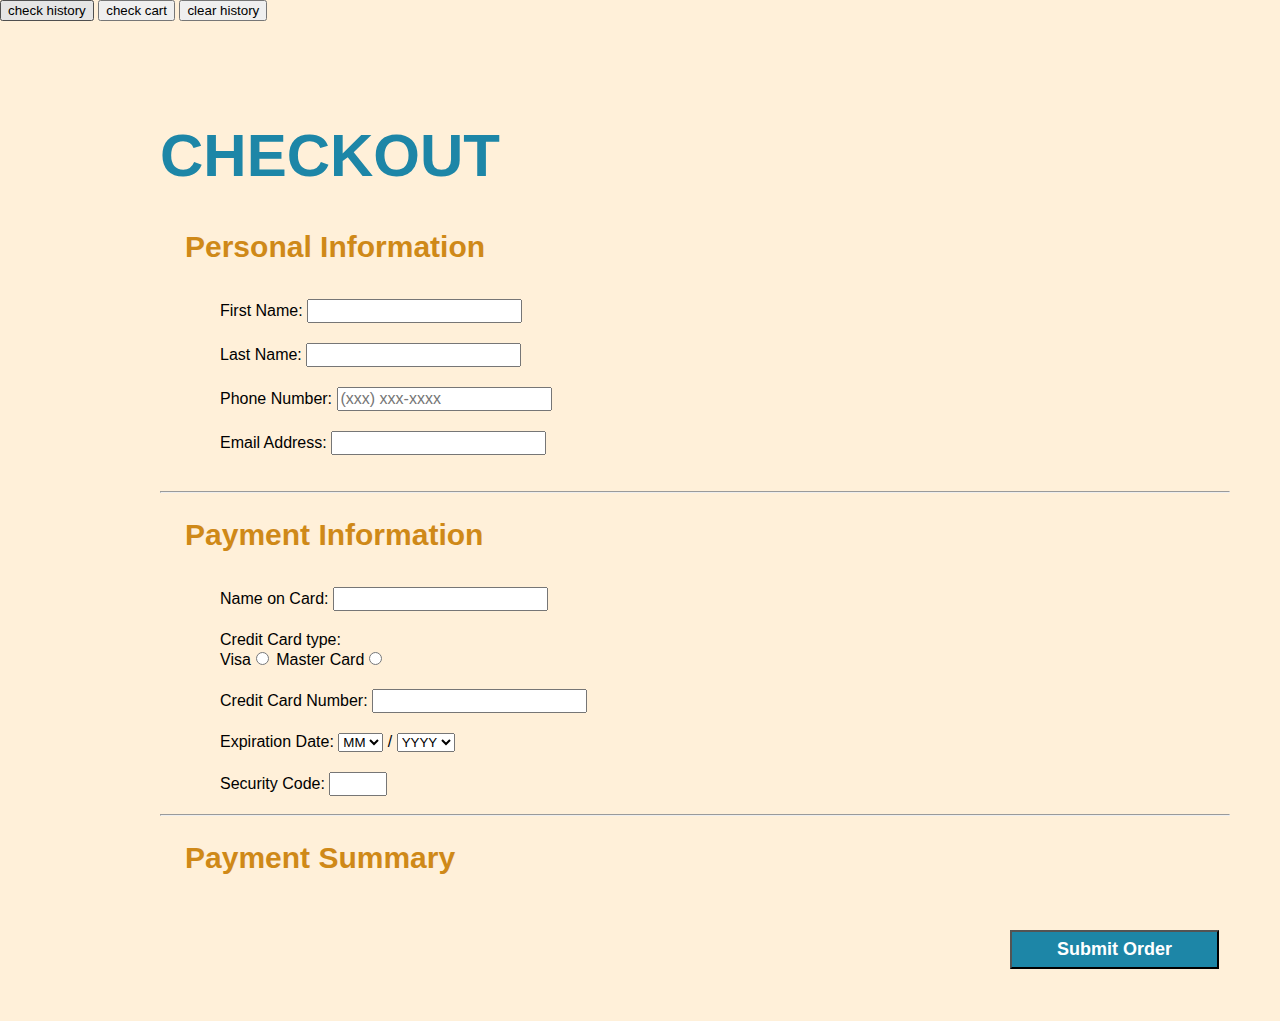
<file: checkout.html>
<!DOCTYPE html>
<html lang="en">
<head>
    
    <link rel="stylesheet" href="checkoutCss.css">
    <meta charset="UTF-8">
    <meta http-equiv="X-UA-Compatible" content="IE=edge">
    <meta name="viewport" content="width=device-width, initial-scale=1.0">
    <title>Document</title>
</head>
<body>
<!--  <button class="pageButton" onclick="openSeats()">BACK</button> -->   
    <button onclick=test()>check history</button>
    <button onclick=test2()>check cart</button>
    <button onclick=clearHistory()>clear history</button>
    <p id = "cartItems"></p>
    <p id="purchased"></p>

    <div id="checkoutContainer">
        <div id="container">
            <div class="formContainer">
                <form>
                    <h1 id="checkoutTitle">CHECKOUT</h1>
    
                    <h2>Personal Information</h2>
                    <div class=content>
                        <label for=firstName>First Name:</label>
                        <input type=text id=firstName >
                    </div>
    
                    <div class=content>
                        <label for=lastName>Last Name:</label>
                        <input type=text id=lastName >
                    </div>
    
                    <div class=content>
                        <label for=phoneNumber>Phone Number:</label>
                        <input type=text id=phoneNumber placeholder="(xxx) xxx-xxxx">
                    </div>
    
                    <div class=content>
                        <label for=email>Email Address:</label>
                        <input type=text id=email >
                    </div>
                    <br><hr>
                    <h2>Payment Information</h2>
                    <div class=content>
                        <label for=ccName>Name on Card:</label>
                        <input type=text id=ccName >
                    </div>
    
                    <div class=content>
                        <label for=ccType>Credit Card type:</label><br>
                        Visa<input type=radio id=VISA name="ccType" value="VISA">
                        Master Card<input type=radio id=mcCard name="ccType" value="MasterCard">
                    </div>
    
                    <div class=content>
                        <label for=ccNum>Credit Card Number:</label>
                        <input type=text id=ccNum >
                    </div>
    
                    <div class=content>
                        <label for=date>Expiration Date:</label>
                        <select id="month">
                            <option>MM</option>
                            <option value=1>01</option>
                            <option value=2>02</option>
                            <option value=3>03</option>
                            <option value=4>04</option>
                            <option value=5>05</option>
                            <option value=6>06</option>
                            <option value=7>07</option>
                            <option value=8>08</option>
                            <option value=9>09</option>
                            <option value=10>10</option>
                            <option value=11>11</option>
                            <option value=12>12</option>
                        </select>
                        /
                        <select id="date">
                            <option>YYYY</option>
                            <option value=2022>2022</option>
                            <option value=2023>2023</option>
                            <option value=2024>2024</option>
                            <option value=2025>2025</option>
                            <option value=2026>2026</option>
                            <option value=2027>2027</option>
                            <option value=2028>2028</option>
                            <option value=2029>2029</option>
                            <option value=2030>2030</option>
                            <option value=2031>2031</option>
                            <option value=2032>2032</option>
                            <option value=2033>2033</option>
                            <option value=2034>2034</option>
                            <option value=2035>2035</option>
                            <option value=2036>2036</option>
                        </select>
                    </div>
    
                    <div class=content>
                        <label for=scode>Security Code:</label>
                        <input type=text id=scode maxlength="3">
                    </div>
                </form>
            </div>
            <hr>
            <div>
                <h2>Payment Summary</h2>
                <div class="content">
                    
                </div>
            </div>

            <div class=content>
                <button id=submit onclick="submitOrder()" class="pageButton">Submit Order</button>
            </div>

        </div>
        
            
    </div>

    <script src="https://ajax.googleapis.com/ajax/libs/jquery/3.3.1/jquery.min.js"></script>
    <script src=ticket.js></script>
</body>
</html>
</file>
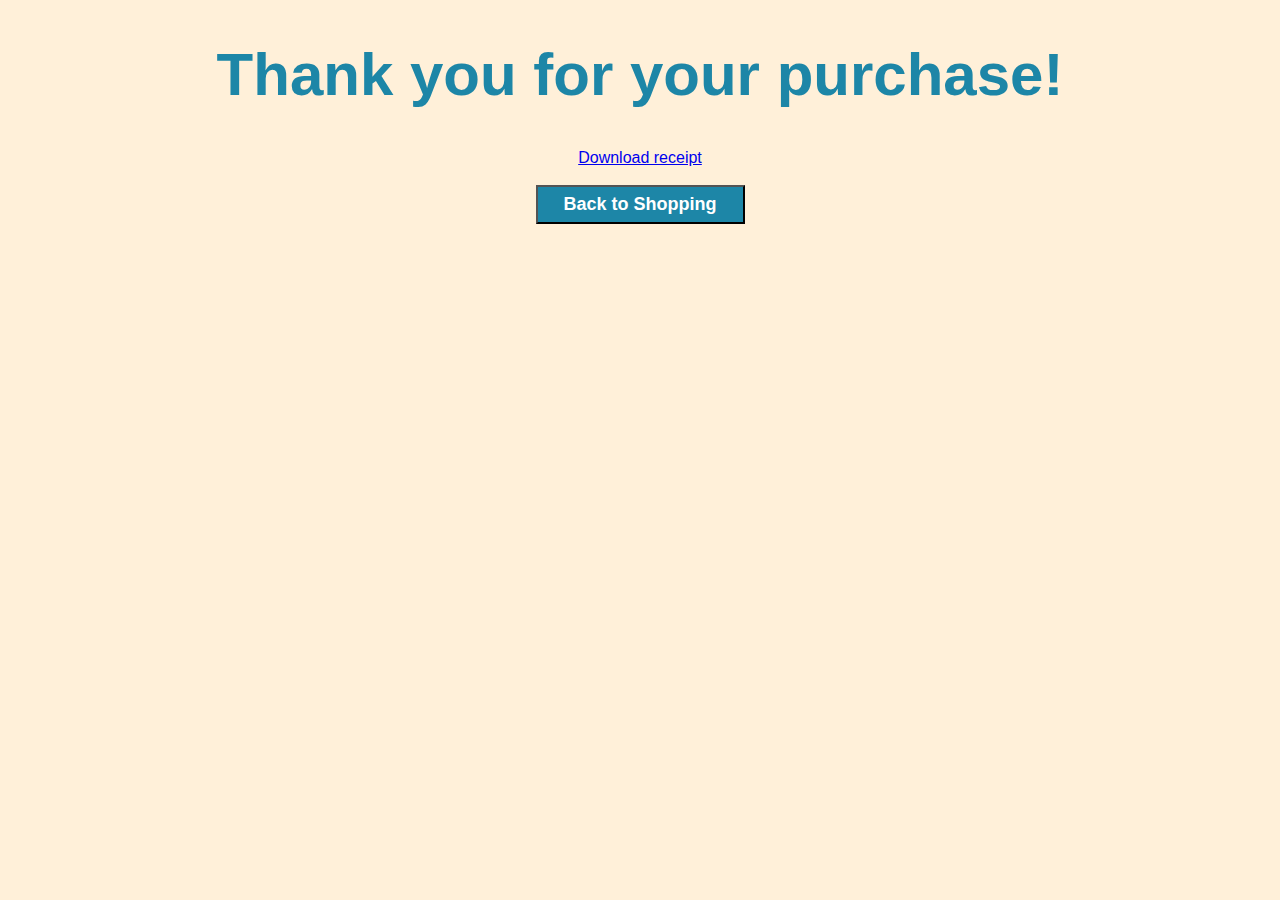
<file: purchased.html>
<!DOCTYPE html>
<html lang="en">
<head>
    <link rel="stylesheet" href="checkoutCss.css">
    <link rel="stylesheet" href="purchasedCss.css">
    <meta charset="UTF-8">
    <meta http-equiv="X-UA-Compatible" content="IE=edge">
    <meta name="viewport" content="width=device-width, initial-scale=1.0">
    <title>Document</title>
</head>
<body>

    <div>
        <h1>Thank you for your purchase!</h1>
        <a href="receipt.html" download>Download receipt</a><br><br>
    <!-- <button onclick="mail()" class="mail">mail</button> -->    
        <button id=back onclick="openSeats()" class="pageButton">Back to Shopping</button>
    </div>

    <script src="https://ajax.googleapis.com/ajax/libs/jquery/3.3.1/jquery.min.js"></script>
    <script src=ticket.js></script>
</body>
</html>
</file>
<file: checkoutCss.css>
body{
    margin: 0px;
    font-family: Arial, Helvetica, sans-serif;
    background-color: rgb(255, 240, 217);
    font-size: 16px;
}

.container{
    font-family: Arial, Helvetica, sans-serif;
    position: relative;
    left: 30px;
    width:90%;
}

.content{
    padding: 10px;
    position: relative;
    left: 50px
}

.mainContainer{
    position: relative;
    left: 160px;
    top: 60px;
    width: 1070px;
    border: 0px solid gray;
    height:900px;
}

#checkoutContainer{
    position: relative;
    left: 160px;
    top: 60px;
    width: 1070px;
    height:900px;
}

h1{

    font-size: 60px;
    font-weight: 600;
    color:rgba(24, 132, 165, 0.979);
}

h2{
    position: relative;
    left: 25px;
    font-size: 30px;
    font-weight: 600;
    color:rgb(207, 137, 24)
}

.pageButton{
    position: absolute;
    background-color: rgba(24, 132, 165, 0.979);
    border-radius: 0px;
    padding-left: 7px;
    padding-right: 7px;
    padding-top: 7px;
    padding-bottom: 7px;
    color: white;
    font-size: 18px;
    font-weight: 800;  
    left: 800px; 
    width:209px;
}

input{

    font-size: 16px;
}

#scode{
    width: 50px;
}
</file>
<file: purchasedCss.css>
body{
    text-align: center;
}
#back{
    position:static;
}
</file>
